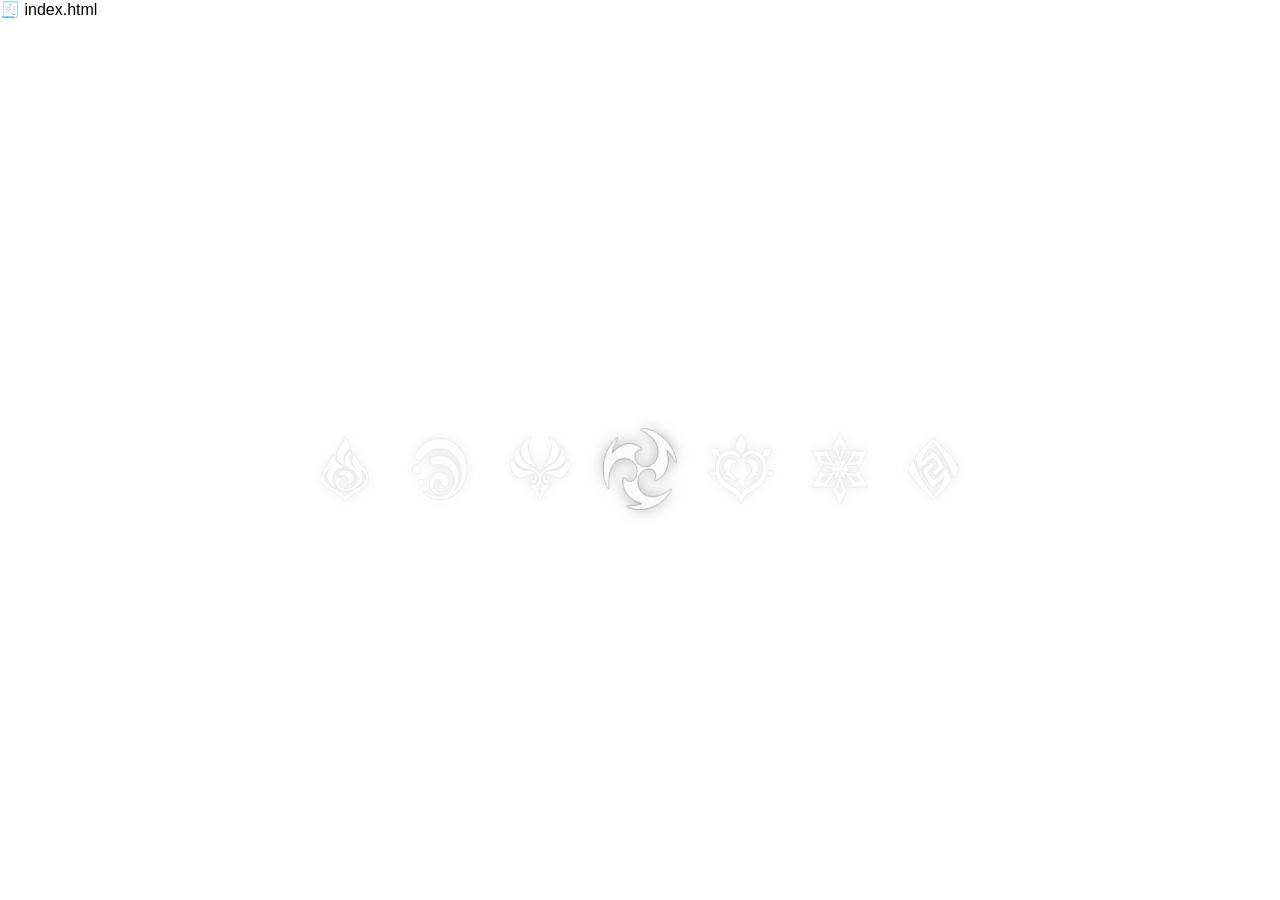
<file: index.html>
🧾 index.html
<!DOCTYPE html>
<html lang="zh-TW">
<head>
    <meta charset="UTF-8">
    <title>My Blog</title>
    <meta name="viewport" content="width=device-width, initial-scale=1.0">
    <link rel="stylesheet" href="css/index.css">
</head>
<body>

    <!-- Loading -->
    <div id="loading">
        <div class="loading-icons">
            <div class="icon"></div>
            <div class="icon"></div>
            <div class="icon"></div>
            <div class="icon"></div>
            <div class="icon"></div>
            <div class="icon"></div>
            <div class="icon"></div>
        </div>
    </div>

    <!-- 白光 -->
    <div id="flash"></div>
    
    <!-- 背景 -->
    <div class="background"></div>

    <!-- 中央卡片 -->
    <div class="card">

        <img src="assets/gif/avatar.gif" class="avatar">

        <p class="subtitle">
            Electronic Engineering Student
            <img src="assets/images/little pic.png" class="inline-icon">
        </p>

        <div class="nickname">
            <img src="assets/images/little pic.png">
            <span>森空神奈</span>
            <img src="assets/images/little pic.png">
        </div>

        <!-- GitHub icon -->
        <a href="https://github.com/Morisora-Kana2001" target="_blank">
            <img src="assets/icons/github.svg" class="github-icon">
        </a>

        <!-- Home按鈕 -->
        <a href="pages/home.html">
            <button>Home</button>
        </a>

    </div>

    <script src="js/index.js"></script>
</body>
</html>
</file>
<file: css/index.css>
body {
    margin: 0;
    font-family: Arial, sans-serif;
    height: 100vh;
    overflow: hidden;
}

/* =========================
    Loading
========================= */
#loading {
    position: fixed;
    width: 100%;
    height: 100%;
    background: white;

    display: flex;
    justify-content: center;
    align-items: center;
}

.loading-icons {
    display: flex;
    gap: 15px;
}

.icon {
    width: 80px;
    height: 80px;

    background-image: url('../assets/images/loading.png');
    background-size: 560px 80px;

    opacity: 0.3;

    filter:
        brightness(0.8)
        contrast(1.6)
        drop-shadow(0 0 6px rgba(0,0,0,0.25));

    transition: 0.3s;
}

.icon:nth-child(1) { background-position: 0 0; }
.icon:nth-child(2) { background-position: -80px 0; }
.icon:nth-child(3) { background-position: -160px 0; }
.icon:nth-child(4) { background-position: -240px 0; }
.icon:nth-child(5) { background-position: -320px 0; }
.icon:nth-child(6) { background-position: -400px 0; }
.icon:nth-child(7) { background-position: -480px 0; }

.icon.active {
    opacity: 1;
    transform: scale(1.25);
}

/* =========================
    白光特效
========================= */
#flash {
    position: fixed;
    inset: 0;
    background: white;
    opacity: 0;
    pointer-events: none;
    transition: opacity 1.2s ease;
    z-index: 50;
}

/* =========================
    背景
========================= */
.background {
    position: fixed;
    width: 100%;
    height: 100%;
    background: url('../assets/images/桌布.jpg') center/cover no-repeat;
    filter: brightness(0.8);
}

/* =========================
    卡片
========================= */
.card {
    position: absolute;
    top: 50%;
    left: 50%;
    transform: translate(-50%, -50%);
    
    width: 300px;
    max-width: 60vw;
    padding: 20px;
    
    background: rgba(255, 255, 255, 0.75); /* 半透明 */
    backdrop-filter: blur(2px);          /* 毛玻璃 */
    
    text-align: center;
    border-radius: 12px;
    
    box-shadow: 0 10px 30px rgba(0,0,0,0.3);
}

/* 頭像 */
.avatar {
    width: 100%;
    border-radius: 5px;
}

/* 副標 */
.subtitle {
    color: black;
    margin-bottom: 10px;
    font-size: 18px;
    display: flex;
    justify-content: center;
    align-items: center;
    gap: 5px;
}

.inline-icon {
    width: 30px;
    height: 30px;
}

/* 小名 */
.nickname {
    display: flex;
    justify-content: center;
    align-items: center;
    gap: 8px;
    margin: 5px 0 10px;
    font-size: 18px;
    color: black;
}

.nickname img {
    width: 30px;
    height: 30px;
}

/* GitHub icon */
.github-icon {
    width: 30px;
    margin: 10px;
    cursor: pointer;
}

/* =========================
    按鈕
========================= */
button {
    width: 100%;
    padding: 10px;
    background: black;
    color: white;
    font-size: 14px;
    border: none;
    cursor: pointer;
}

button:hover {
    background: #333;
}
</file>
